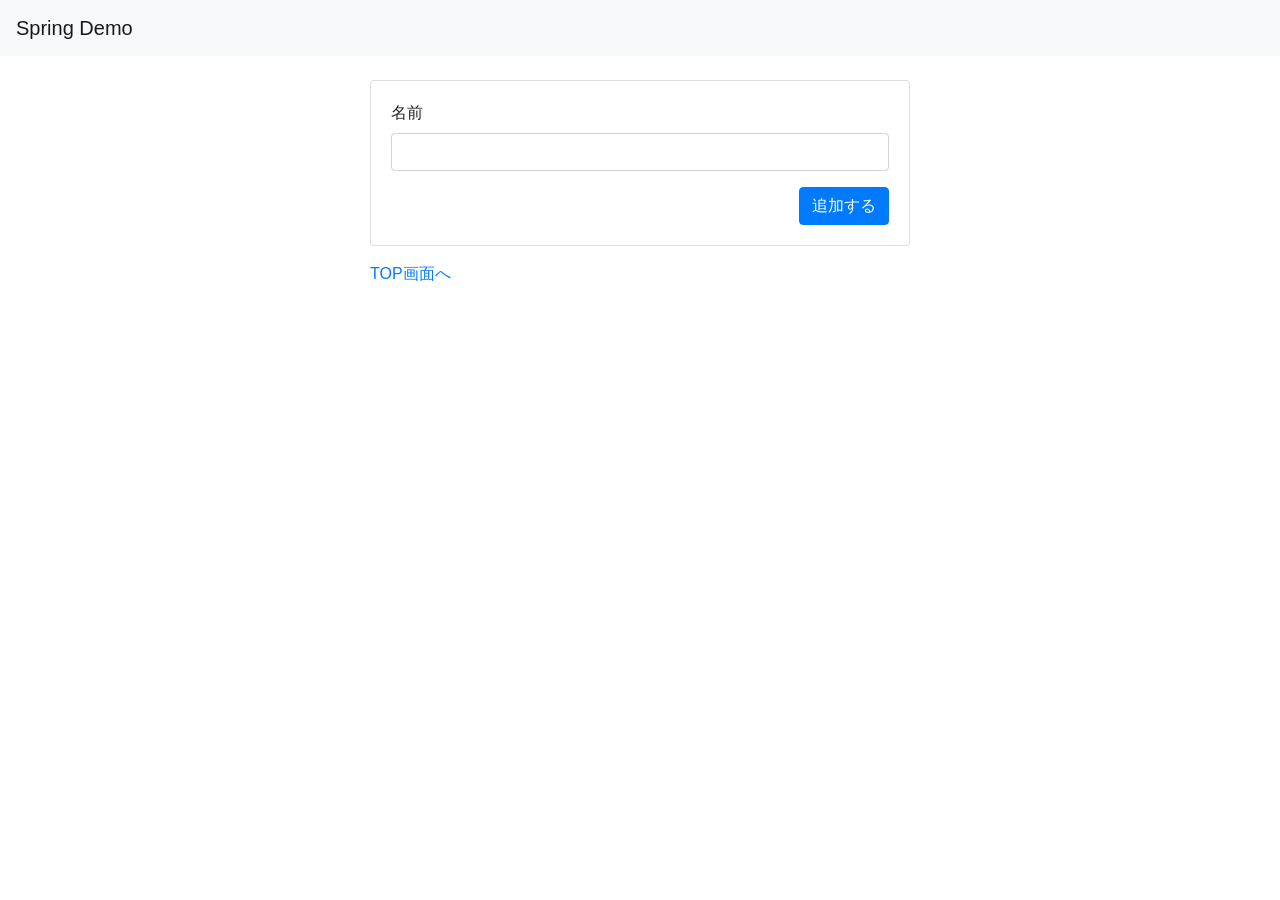
<file: src/main/resources/templates/create.html>
<!doctype html>
<html lang="ja" xmlns:th="http://www.thymeleaf.org">
<head>
  <meta charset="UTF-8" />
  <title>Demo</title>
  <link rel="stylesheet" href="https://stackpath.bootstrapcdn.com/bootstrap/4.1.0/css/bootstrap.min.css" />
</head>
<body>

  <header class="mb-4">
    <nav class="navbar navbar-light bg-light">
      <a href="/" class="navbar-brand">Spring Demo</a>
    </nav>
  </header>

  <div class="container">
    <div class="row">
      <div class="col-md-6 offset-md-3">

        <div class="card">
          <div class="card-body">
            <form action="/create" method="post">
              <div class="form-group">
                <label for="member_name">名前</label>
                <input type="text" class="form-control" id="member_name" name="member_name" required />
              </div>
              <div class="text-right">
                <button class="btn btn-primary" type="submit">追加する</button>
              </div>
            </form>
          </div><!-- .card-body -->
        </div><!-- .card -->

        <div class="mt-3">
          <a href="/">TOP画面へ</a>
        </div>

      </div><!-- .col -->
    </div><!-- .row -->
  </div>

</body>
</html>
</file>
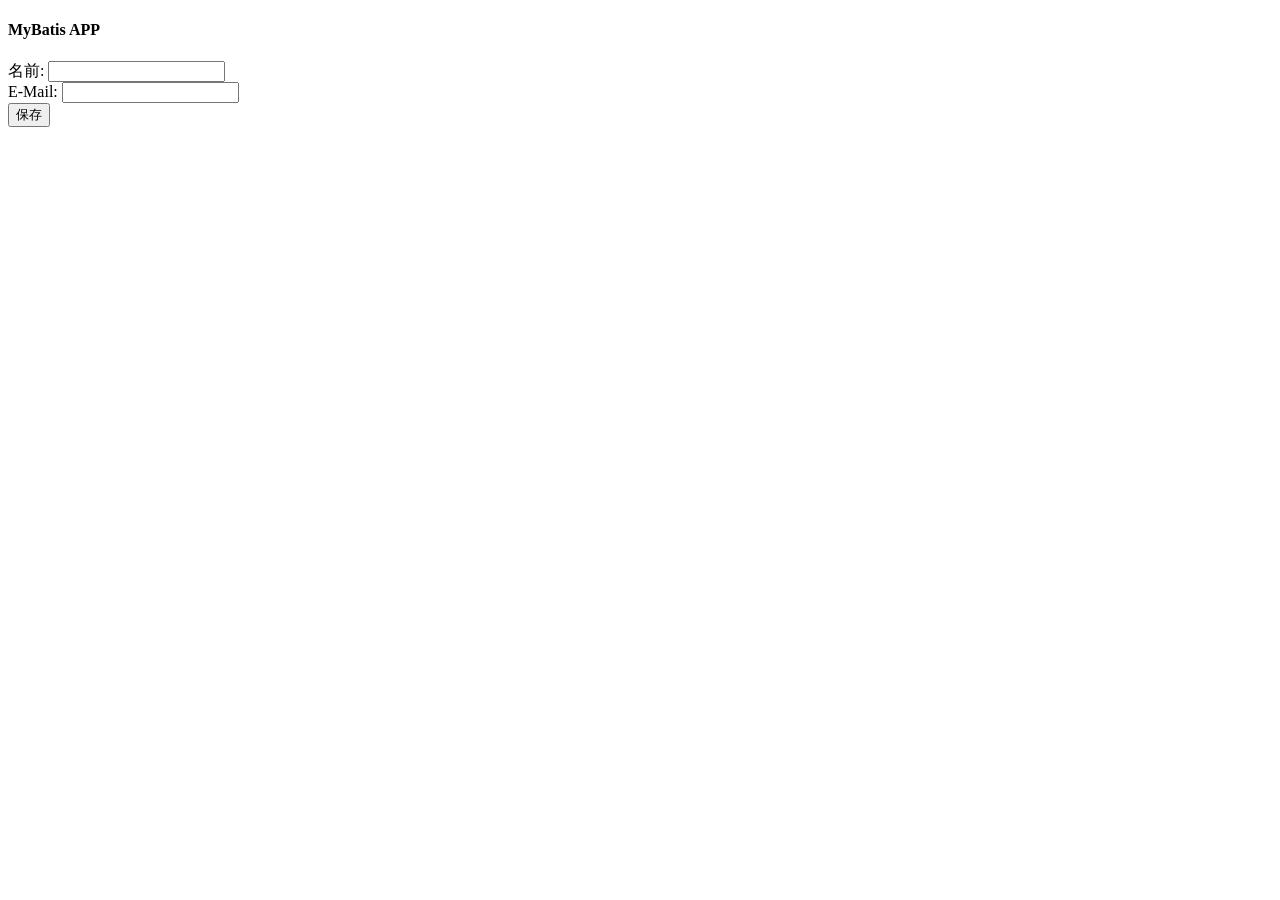
<file: src/main/resources/templates/form.html>
<!DOCTYPE html>
<html xmlns:th="http://www.thymeleaf.org">
<head>
  <meta charset="UTF-8">
  <th:block th:insert="fragments/base :: header"></th:block>
</head>
<body>
  <div class="container-fluid">
    <h4>MyBatis APP</h4>

    <form th:action="@{/process}" th:object="${teacher}"
      method="post" novalidate>
      <input type="hidden" th:field="*{id}">

      <div class="form-group">
        <label for="userName">名前:</label>
        <input type="text" class="form-control"
          th:errorclass="is-invalid" th:field="*{userName}">
        <div class="invalid-feedback" th:errors="*{userName}"></div>
      </div>

      <div class="form-group">
        <label for="email">E-Mail:</label>
        <input type="email" class="form-control"
          th:errorclass="is-invalid" th:field="*{email}">
        <div class="invalid-feedback" th:errors="*{email}"></div>
      </div>

      <button class="btn btn-outline-primary px-5">
        <i class="fa fa-file"></i>
        保存
      </button>
    </form>
  </div>

  <th:block th:insert="fragments/base :: scripts"></th:block>
</body>
</html>
</file>
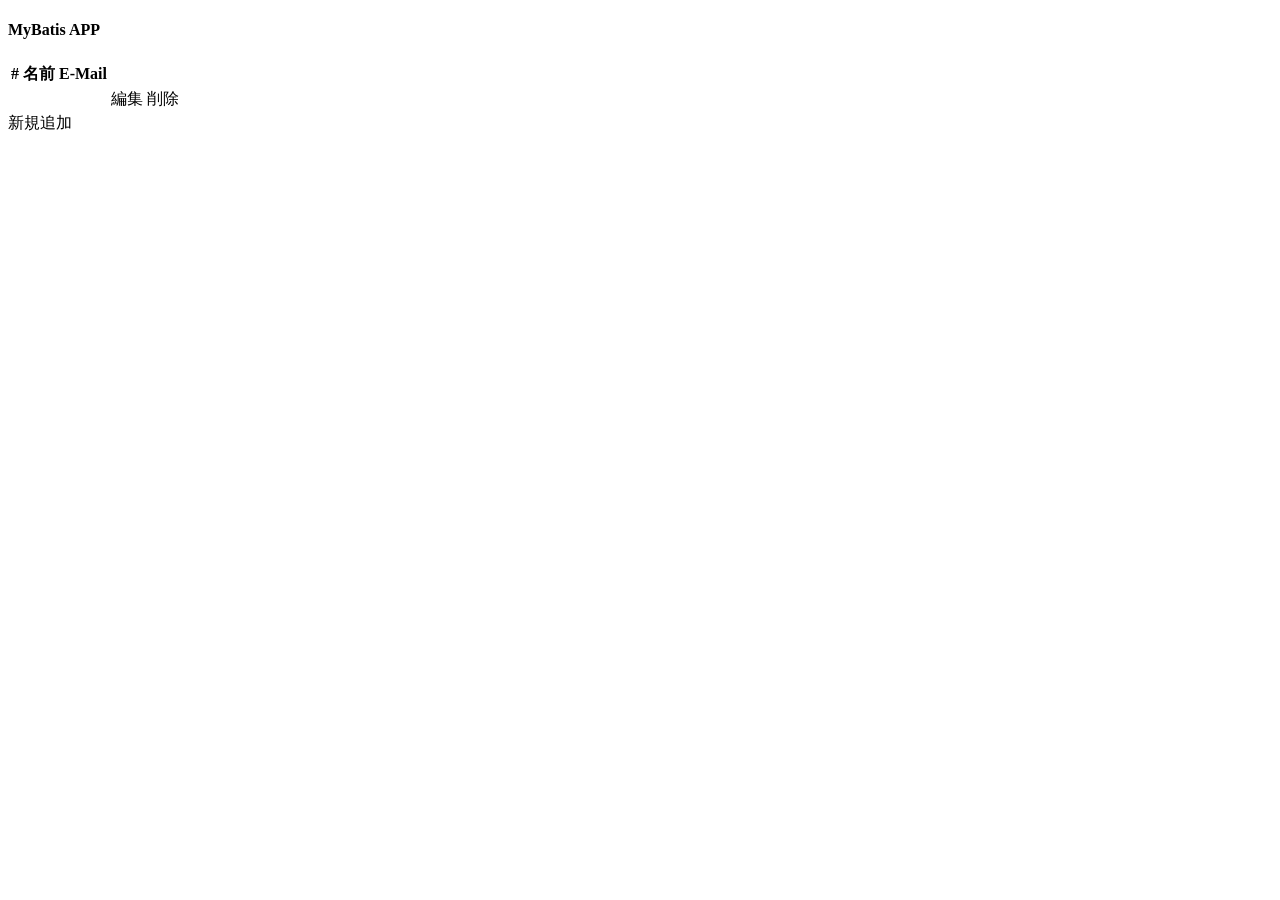
<file: src/main/resources/templates/list.html>
<!DOCTYPE html>
<html xmlns:th="http://www.thymeleaf.org">
<head>
  <meta charset="UTF-8">
  <th:block th:insert="fragments/base :: header"></th:block>
</head>
<body>
  <div class="container-fluid">
    <h4>MyBatis APP</h4>

    <!-- page.totalPagesに変更 -->
    <table th:if="${page.totalPages > 0}" class="table">
      <thead>
        <tr>
          <th>#</th>
          <th>名前</th>
          <th>E-Mail</th>
          <th></th>
        </tr>
      </thead>
      <tbody>
        <tr th:each="teacher : ${page}" th:object="${teacher}">
          <td th:text="*{id}"></td>
          <td th:text="*{userName}"></td>
          <td th:text="*{email}"></td>
          <td class="py-1">
            <a th:href="@{/edit/{id}(id=*{id})}"
               class="btn btn-outline-primary">
              <i class="fa fa-pencil"></i>
              編集
            </a>

            <a th:href="@{/delete/{id}(id=*{id})}"
              class="btn btn-outline-danger">
              <i class="fa fa-trash"></i>
              削除
            </a>
          </td>
        </tr>
      </tbody>
    </table>

    <div class="row">
      <div class="col-auto mr-auto">
        <a th:href="@{/add}"
          class="btn btn-outline-primary">
          <i class="fa fa-plus"></i>
          新規追加
        </a>
      </div>

      <!-- ページネーションを追加 -->
      <th:block th:insert="fragments/pagination :: pagination">
      </th:block>

    </div>
  </div>

  <th:block th:insert="fragments/base :: scripts"></th:block>
</body>
</html>
</file>
